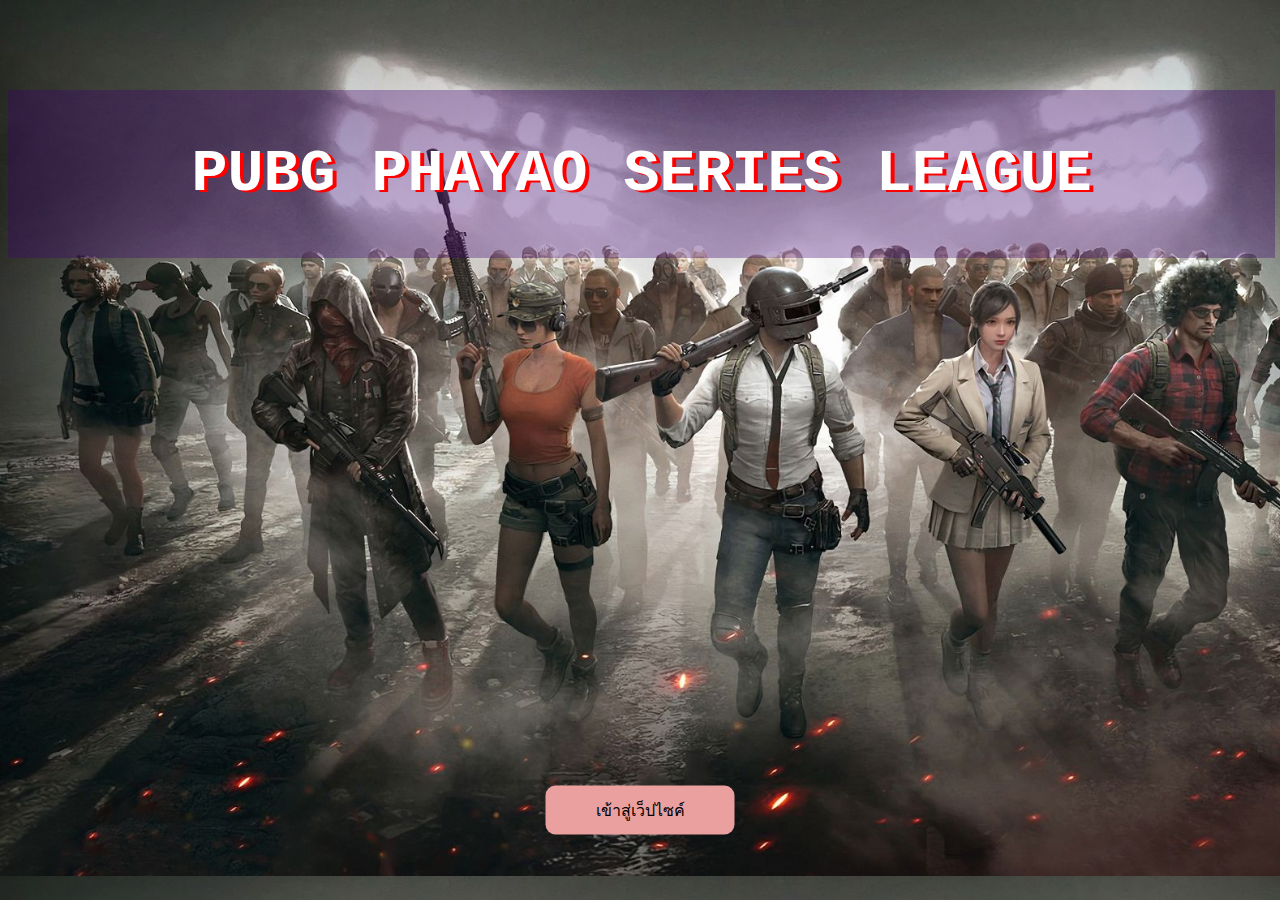
<file: index.html>
<!DOCTYPE html>
<html lang="en">
<head>
    <link rel="stylesheet" href="index1.css">
    <meta charset="UTF-8">
    <title>หน้าแรก</title>
   
</head>

<body>
    <center>
    <h1>PUBG Phayao Series LEAGUE</h1>
    
    <form action="main.php" method="post">
    
    <button class="button">เข้าสู่เว็ปไซค์</button>
        </center>
    </form>
</body>
</html>
</file>
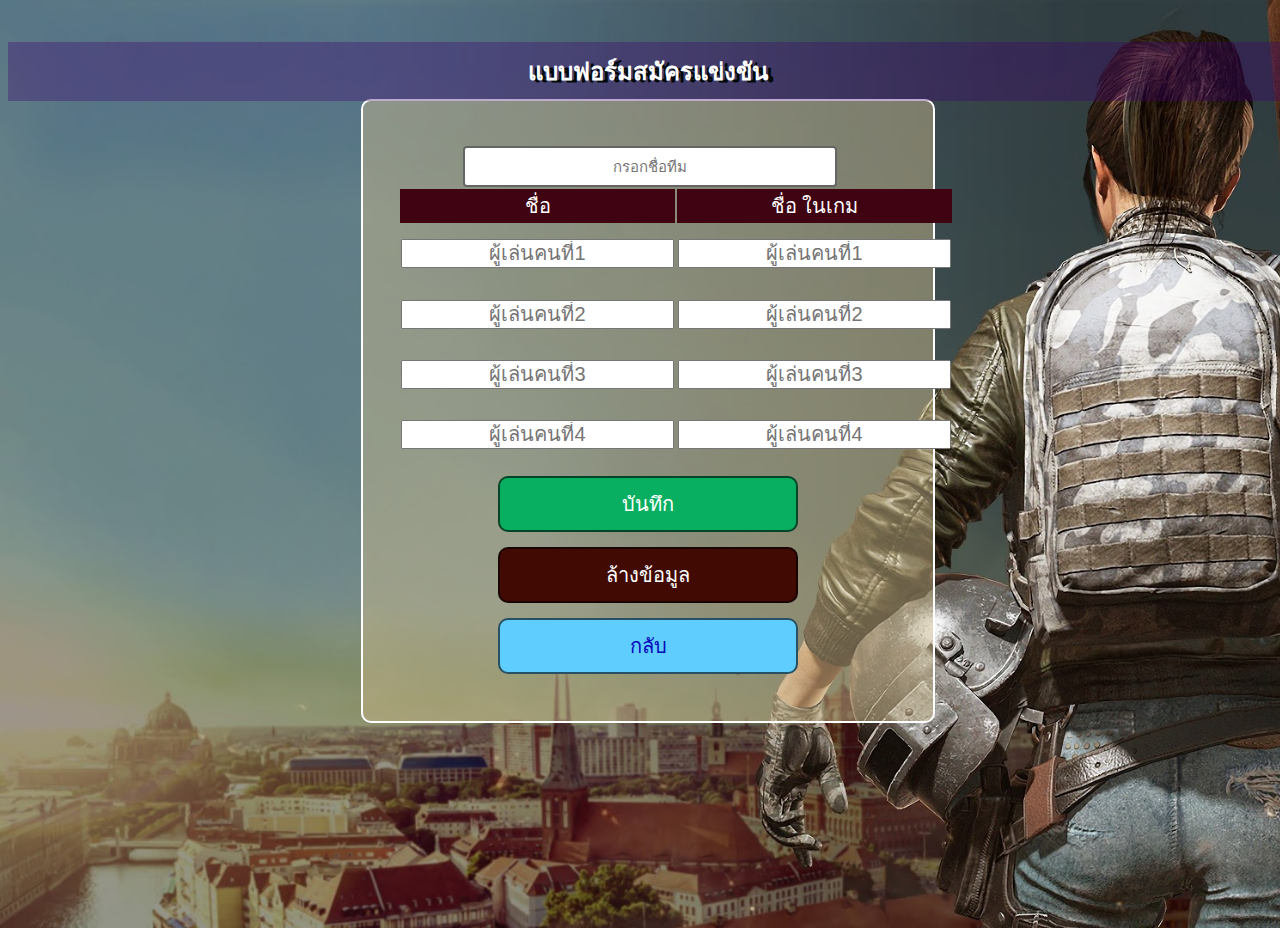
<file: page1.html>
<!DOCTYPE html>
<html lang="en">
<head>
    <link rel="stylesheet" href="page1.css">
    <meta charset="UTF-8">
    <title>ลงทะเบียนแข่งขัน</title>
</head>
<body>
    <center><h2>แบบฟอร์มสมัครแข่งขัน</h2></center>  
    <div>
    <form name="add-team" action="add-team.php" method="get">
    <input type="text" name="team_name" placeholder="กรอกชื่อทีม" id="tm" required><br>
     <table>
        <tr>
            <td id="r1" ><center>ชื่อ</center></td> <td id="r1"><center>ชื่อ ในเกม</center></td>
            <tr>
                <td> <input type="text" name="name" placeholder="ผู้เล่นคนที่1" id="r2" required></td>
                <td> <input type="text" name="ingame" placeholder="ผู้เล่นคนที่1" id="r2" required></td></tr>
            <tr><td> <input type="text" name="name2" placeholder="ผู้เล่นคนที่2" id="r3" required></td>
                <td> <input type="text" name="ingame2" placeholder="ผู้เล่นคนที่2" id="r3" required></td></tr>
            <tr><td> <input type="text" name="name3" placeholder="ผู้เล่นคนที่3" id="r4" required></td>
                <td> <input type="text" name="ingame3" placeholder="ผู้เล่นคนที่3" id="r4" required></td></tr>
            <tr><td> <input type="text" name="name4" placeholder="ผู้เล่นคนที่4" id="r5" required></td>
                <td> <input type="text" name="ingame4" placeholder="ผู้เล่นคนที่4" id="r5" required></td></tr>
        </tr>    
    </table>
        <!-- <p>นำเข้าโลโก้ทีม:<input name="img" type="file" id="k" required></p> -->
        <input type="submit" value="บันทึก" class="button1">
        <input type="reset" value="ล้างข้อมูล" class="button2">
 </form>
    <form action="main.php" method="POST">
        <input type="submit" value="กลับ" class="button3">
    </form>
    </div>
        
   
    
</body>
</html>
</file>
<file: index1.css>
button{
    background-color: #eba0a0;
    position: absolute;
    top: 90%;
    left: 50%;
    transform: translate(-50%, -50%);
    color: black;
    font-size: 16px;
    padding: 12px 50px;
    border: none;
    border-radius: 10px;
    text-align: center;

  }
button:hover{
    background-color: black;
    color: white;
    }
h1 {
  padding: 50px 100px;
  text-transform: uppercase;
  position: relative;
  background: rgba(62, 0, 112, 0.336);
  -webkit-transform: translateY(50px);
  -ms-transform: translateY(50px);
  transform: translateY(50px);
  -webkit-transition: all 0.5s ease-in-out;
  transition: all 0.5s ease-in-out;
  font-size: 60px;
  text-align: center;
  font-family: courier;
  color: rgb(255, 255, 255);
  text-shadow: 4px 2px red;
 }
 h1:hover {
  -webkit-transform: translateY(10px);
  -ms-transform: translateY(10px);
  transform: translateY(10px);
}
 body{
    background :#000000 url('pubggg.jpg');
    background-size: cover;
    overflow: hidden;
    width: 99vw;
    height: 92vh;
  }
</file>
<file: page1.css>
body{
  background :#000000 url('4.jpg');
  background-size: cover;
  overflow: hidden;
  width: 100vw;
  height: 100vh;
}

div {
    width: 500px;
    height: 550px;
    border: 2px solid rgb(255, 255, 255);
    background-color: rgba(201, 184, 139, 0.479);
    border-radius: 10px;
    padding-left: 35px;
    padding-top: 20px;
    padding-right: 35px;
    padding-bottom: 50px;
    margin-top: auto;
    margin-left: auto;
    margin-right: auto;
    
  }
  
  p{
    font-size: 13px;
  }

  #tm{
    border-collapse: collapse;
    width: 350px;
    height: auto;
    border: 2px solid rgba(0, 0, 0, 0.603);
    border-radius: 4px;
    font-size: 15px;
    padding: 10px;
    text-align: center;
    margin-top: 5%;
    margin-left: 13%;
  }
  #r1{
    background-color: rgb(63, 3, 18);
    font-size: 20px;
    color: white;
    text-align: center;

  }
  #r2{
    font-size: 20px;
    text-align: center;
    margin-top: 5%;
    margin-bottom: 5%;
  }
  #r3{
    font-size: 20px;
    text-align: center;
    margin-top: 5%;
    margin-bottom: 5%;
  }
  #r4{
    font-size: 20px;
    text-align: center;
    margin-top: 5%;
    margin-bottom: 5%;
  }
  #r5{
    font-size: 20px;
    text-align: center;
    margin-top: 5%;
    margin-bottom: 5%;
  }
 
  .button1 {
    width: 300px;
    height: auto;
    border: 2px solid rgba(0, 0, 0, 0.603);
    border-radius: 10px;
    font-size: 20px;
    padding: 10px;
    text-align: center;
    margin-top: 2%;
    margin-left: 20%;
    color: rgb(255, 255, 255);
    background-color:rgb(8, 175, 97);
  }
  
  .button2 {
    width: 300px;
    height: auto;
    border: 2px solid rgba(0, 0, 0, 0.603);
    border-radius: 10px;
    font-size: 20px;
    padding: 10px;
    text-align: center;
    margin-top: 3%;
    margin-left: 20%;
    color: rgb(255, 255, 255);
    background-color:rgb(65, 11, 4);
  }
  .button3 {
    width: 300px;
    height: auto;
    border: 2px solid rgba(0, 0, 0, 0.603);
    border-radius: 10px;
    font-size: 20px;
    padding: 10px;
    text-align: center;
    margin-top: 3%;
    margin-left: 20%;
    color: rgb(5, 8, 187);
    background-color:rgb(96, 205, 255);
  }
  .button1:hover{
    background-color: rgb(255, 255, 255);
    color: rgb(8, 175, 97);
  }
  .button2:hover{
    background-color: rgb(255, 255, 255);
    color: rgb(65, 11, 4);
  }
  .button3:hover{
    background-color: rgb(5, 8, 187);
    color: rgb(255, 255, 255);
  }
  h2 {
  padding: 10px 100px;
  background: rgba(62, 0, 112, 0.336);
  font-family: courier;
  color: rgb(255, 255, 255);
  text-shadow: 5px 2px rgb(0, 8, 8);
  -webkit-transform: translateY(22px);
  -ms-transform: translateY(22px);
  transform: translateY(22px);
  -webkit-transition: all 0.5s ease-in-out;
  transition: all 0.5s ease-in-out;
   }
</file>
